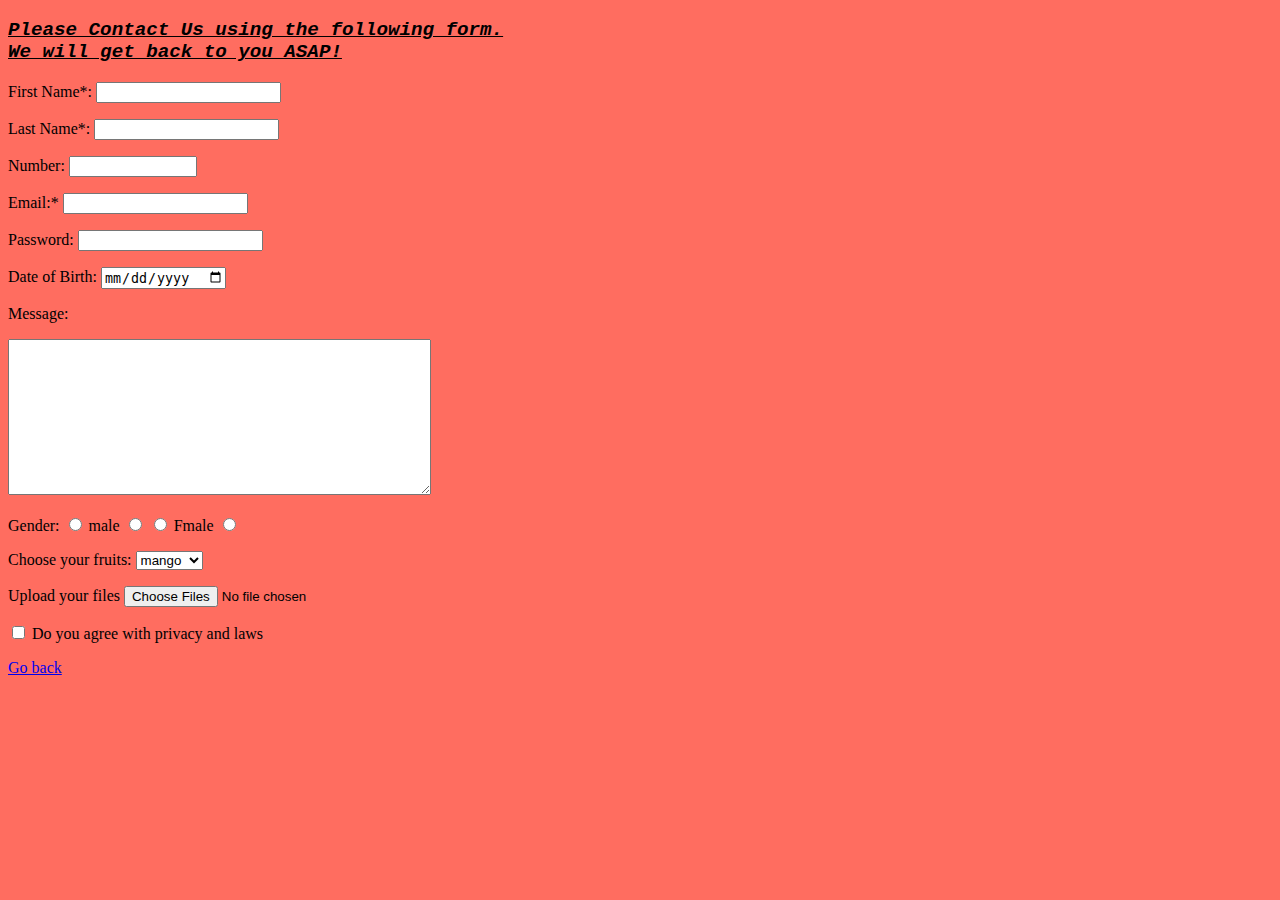
<file: contact.html>
<!DOCTYPE html>
<html lang="en">
  <head>
    <meta charset="UTF-8" />
    <meta http-equiv="X-UA-Compatible" content="IE=edge" />
    <meta name="viewport" content="width=<H>, initial-scale=1.0" />
    <title>Document</title>
  </head>

  <style>
    body{
        background: #FF6D60;


    }
    h3{
        text-align: justify;
        font-family: 'Courier New', Courier, monospace;
        font-size: larger;
        font-style: oblique;
        text-decoration: underline;
    }
  </style>
  <body>
    <h3>Please Contact Us using the following form. <br>
    We will get back to you ASAP!</h3>

    <form action="">

        <p>

            <label for="">First Name*:</label>
            <input type="text" required> 
        </p>

        <p>
            <bdo for="">Last Name*:</label>
            <input type="text" required>
        </p>

        <p>
            <label for="">Number:</label>
            <input type="number" min="400000000" max="49999999999">
        </p>

        <p>
            <label for="">Email:*</label>
            <input type= "email" required>
        </p>

       <p>
            <label for="">Password:</label>
            <input type= "password" required>
        </p>
        
        <p>
            <label for="">Date of Birth:</label>
            <input type= "date" />
        </p>


    
        <label for="">Message:</label>
        <p>
            
        <textarea name="" id="" cols="50" rows="10"></textarea>
        </p>
       

        <p>
            <label for="">Gender:</label>
            <input type= "radio" />
            <label for="M">male</label> <input type="radio">
            <input type= "radio" />
            <label for="M">Fmale</label> <input type="radio">
        </p>

        <p>

            <label for=""> Choose your fruits:</label>
            <select name="" id="">
            <option value="">mango</option>
            <option value="">banand</option>
            <option value="">apple</option>
        </select>
        </p>

        <p>
            <label for="">Upload your files</label>
            <input type="file" multiple accept="image/jpg">
        </p>
<p>
    <input type="checkbox">
    <label for=""> Do you agree with privacy and laws </label>
    
</p>

</form>



<a href="./test.html" target="_blank">Go back</a>
  </body>
</html>
</file>
